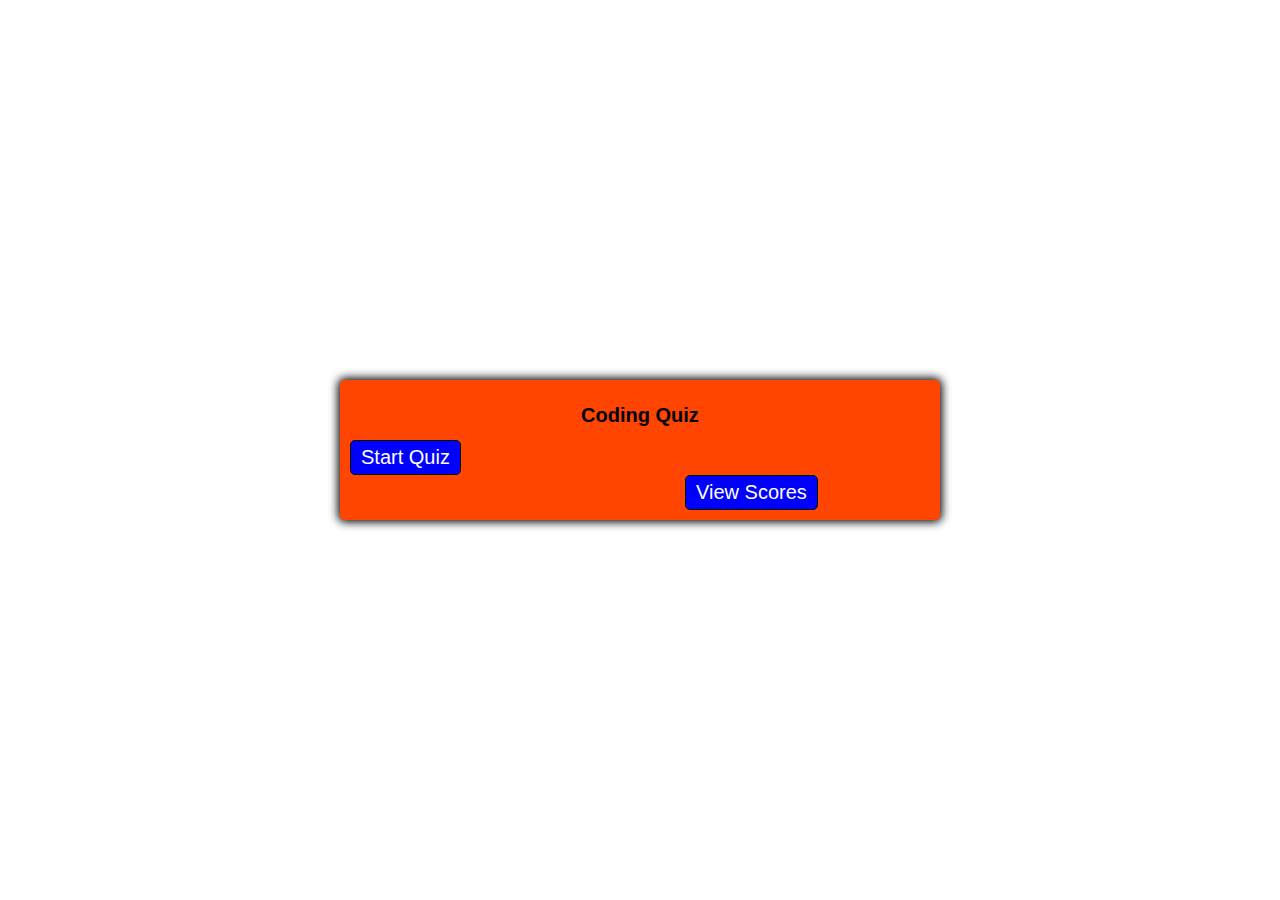
<file: index.html>
<!DOCTYPE html>
<html lang="en">
  <head>
    <meta charset="UTF-8" />
    <meta name="viewport" content="width=device-width, initial-scale=1.0" />
    <link rel="stylesheet" href="./style.css">
    <title>Coding Quiz</title>
  </head>
  <body>
    
    <div class="container">
    <section id="quiz">
      <h1 class="header">Coding Quiz</h1>
      <div id="question-container" class="hide">
        <h1 id="timeEl" class="timer"></h1>
        <div id="question">Questions</div>
        <div id="answer-buttons" class="btn-grid">
          <button class="btn">Answer 1</button>
          <button class="btn">Answer 2</button>
          <button class="btn">Answer 3</button>
          <button class="btn">Answer 4</button>
        </div>
      </div>
      <div class="controls">
        <button id="start-btn" class="start-btn btn">Start Quiz</button>
        <button id="next-btn" class="next-btn btn hide">Next</button>
        <button id="score-btn" class="score-btn btn hs-btn">View Scores</button>
        
      </div>
    </section>
    <section id="scores" class="card hide">
      <p class="hspage"><strong>Score:</strong> <span id="thisscore"></span></p>
      <div id="initialAndButton"> 
      <input type="text" name="initials" id="initials" placeholder="Initials" />
      <button onclick="saveUserScore()">Submit</button>
    </div>
    </section>
    </div>
    <script src="./script.js"></script>
  </body>
</html>
</file>
<file: style.css>
*, *::before, *::after {
    box-sizing: border-box;
    font-family: 'Franklin Gothic Medium', 'Arial Narrow', Arial, sans-serif;
    font-size: 20px;
}

:root {
    --hue-wrong: 0;
    --hue-correct: 145;
}


body {
    padding: 0;
    margin: 0;
    display: flex;
    width: 100vw;
    height: 100vh;
    align-items: center;
    justify-content: center;
}   


.timer {
    margin-left: 550px;
}

.container {
    width: 600px;
    max-width: 80%;
    background-color: orangered;
    border-radius: 5px;
    padding: 10px;
    box-shadow: 0 0 10px 2px;
}

.btn-grid {
    display: grid;
    grid-template-columns: repeat(2, auto);
    gap: 10px;
    margin: 20px 0;
}

.btn {
    background-color: blue;
    border: 1px solid black;
    border-radius: 5px;
    padding: 5px 10px;
    outline: none;
    color: white;
}

.hs-btn {
    margin-left: 335px;
}

.btn:hover {
    border-color: white;
}

.hide {
    display: none;
}

.btn.correct {
    background-color: green;
}

.btn.wrong {
    background-color: red;
}

.header {
    text-align: center;
}

.hspage {
    text-align: left;
}
</file>
